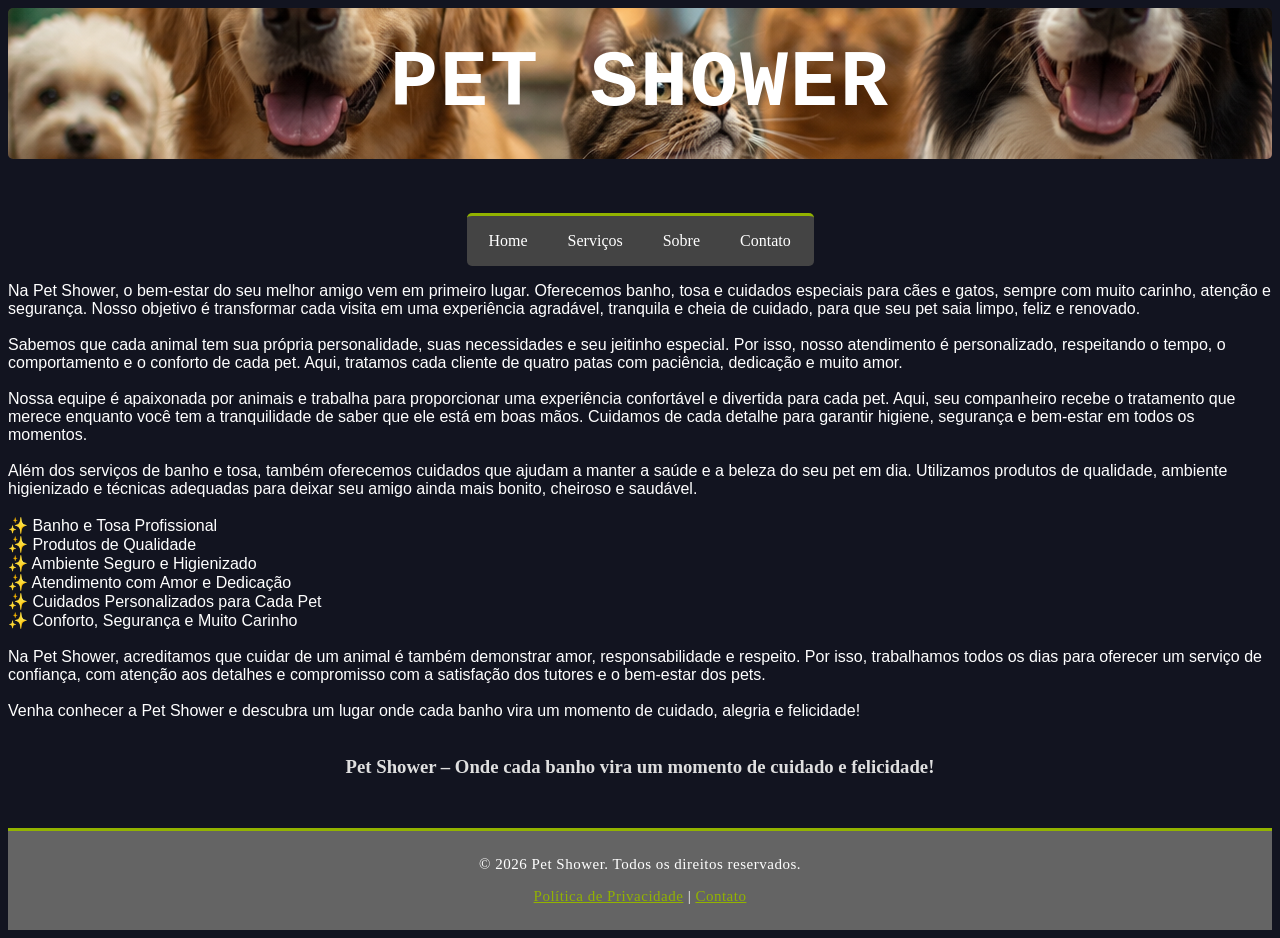
<file: index.html>
<html>
    <head>
        <title>Pet Shower</title>
        <meta charset="utf-8">
        <link rel="stylesheet" href="stylehome.css">
    </head>
    <body bgcolor="1231432">
        <h1 id="titulo">Pet Shower</h1>
        <ul id="menu">
			<li id="menu-item"><a href="index.html">Home</a></li>
            <li id="menu-item"><a href="Servicos.html">Serviços</a></li>
			<li id="menu-item"><a href="Sobre.html">Sobre</a></li>
			<li id="menu-item"><a href="Contato.html">Contato</a></li>
		</ul>
        <p class="Text">Na Pet Shower, o bem-estar do seu melhor amigo vem em primeiro lugar. Oferecemos banho, tosa e cuidados especiais para cães e gatos, sempre com muito carinho, atenção e segurança. Nosso objetivo é transformar cada visita em uma experiência agradável, tranquila e cheia de cuidado, para que seu pet saia limpo, feliz e renovado.<br><br>
Sabemos que cada animal tem sua própria personalidade, suas necessidades e seu jeitinho especial. Por isso, nosso atendimento é personalizado, respeitando o tempo, o comportamento e o conforto de cada pet. Aqui, tratamos cada cliente de quatro patas com paciência, dedicação e muito amor.<br><br>
Nossa equipe é apaixonada por animais e trabalha para proporcionar uma experiência confortável e divertida para cada pet. Aqui, seu companheiro recebe o tratamento que merece enquanto você tem a tranquilidade de saber que ele está em boas mãos. Cuidamos de cada detalhe para garantir higiene, segurança e bem-estar em todos os momentos.<br><br>
Além dos serviços de banho e tosa, também oferecemos cuidados que ajudam a manter a saúde e a beleza do seu pet em dia. Utilizamos produtos de qualidade, ambiente higienizado e técnicas adequadas para deixar seu amigo ainda mais bonito, cheiroso e saudável.<br><br>
✨ Banho e Tosa Profissional<br>
✨ Produtos de Qualidade<br>
✨ Ambiente Seguro e Higienizado<br>
✨ Atendimento com Amor e Dedicação<br>
✨ Cuidados Personalizados para Cada Pet<br>
✨ Conforto, Segurança e Muito Carinho<br><br>

Na Pet Shower, acreditamos que cuidar de um animal é também demonstrar amor, responsabilidade e respeito. Por isso, trabalhamos todos os dias para oferecer um serviço de confiança, com atenção aos detalhes e compromisso com a satisfação dos tutores e o bem-estar dos pets.<br><br>
Venha conhecer a Pet Shower e descubra um lugar onde cada banho vira um momento de cuidado, alegria e felicidade!<br><br>

<h3 id="pet"><center>Pet Shower – Onde cada banho vira um momento de cuidado e felicidade!</center></h3></p>
        <div class="rodape">
			<p>© 2026 Pet Shower. Todos os direitos reservados.</p>
			<p> <a href="Politica.html">Política de Privacidade</a> | <a href="Contato.html">Contato</a> </p>
		</div>
    </body>
</html>
</file>
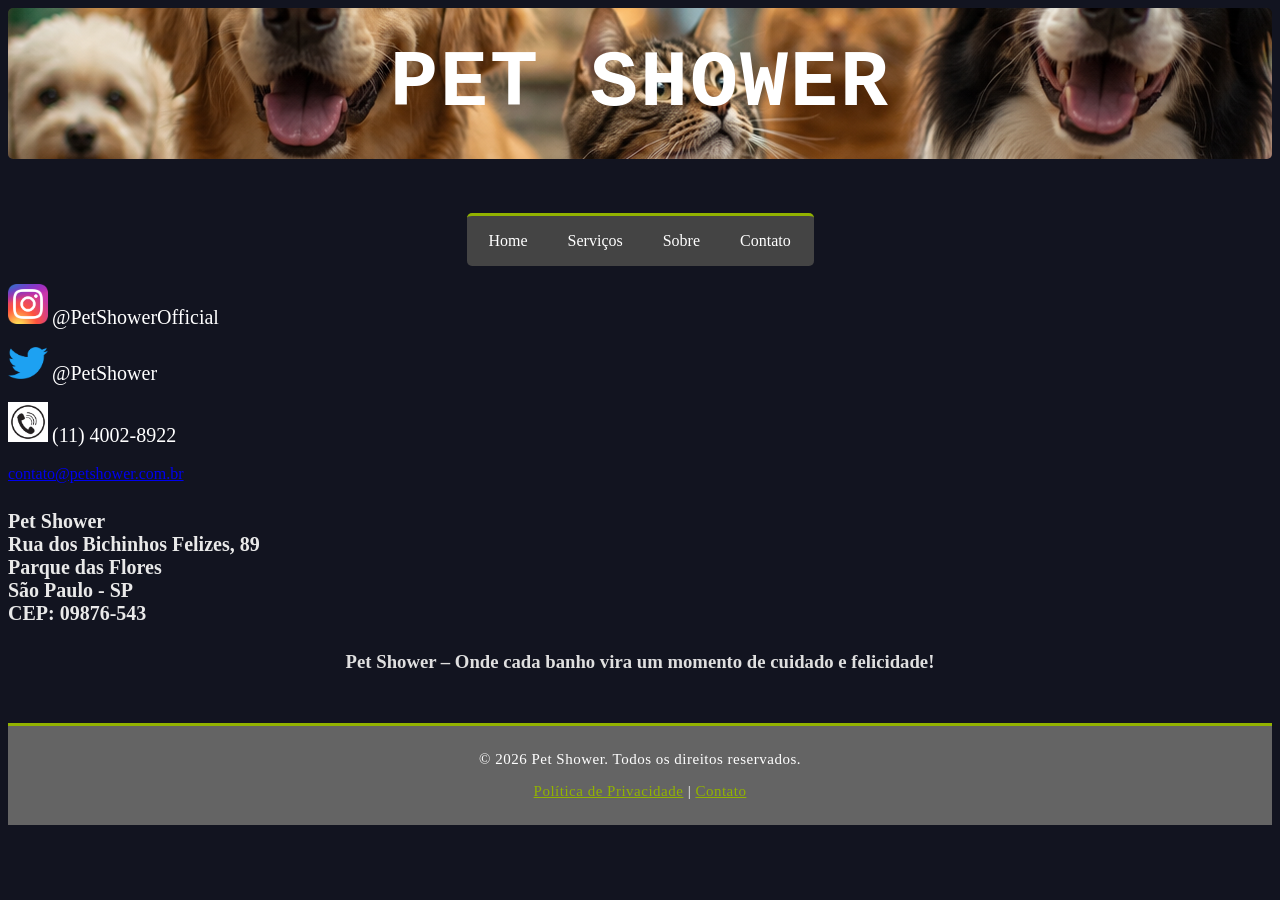
<file: Contato.html>
<html>
    <head>
        <title>Pet Shower</title>
        <meta charset="utf-8">
        <link rel="stylesheet" href="stylecontato.css">
    </head>
    <body bgcolor="1231432">
        <h1 id="titulo">Pet Shower</h1>
        <ul id="menu">
			<li id="menu-item"><a href="index.html">Home</a></li>
            <li id="menu-item"><a href="Servicos.html">Serviços</a></li>
			<li id="menu-item"><a href="Sobre.html">Sobre</a></li>
			<li id="menu-item"><a href="Contato.html">Contato</a></li>
		</ul><br>
        
        <div class="contato">
        <img src="instagram-logo.png" width="40">
        <span> @PetShowerOfficial </span>
        </div><br>
        <div class="contato">
        <img src="twitter-logo.png" width="40">
        <span> @PetShower</span>
        </div><br>
        <div class="contato">
        <img src="telefone.jpg" width="40">
        <span> (11) 4002-8922 </span>
        </div><br>

        <a href="#" id="email">contato@petshower.com.br</a>

        <h4 id="local">
        Pet Shower <br>
        Rua dos Bichinhos Felizes, 89 <br>
        Parque das Flores <br>
        São Paulo - SP <br>
        CEP: 09876-543 <br>
        </h4>

        <h3 id="pet"><center>Pet Shower – Onde cada banho vira um momento de cuidado e felicidade!</center></h3>
        <div class="rodape">
			<p>© 2026 Pet Shower. Todos os direitos reservados.</p>
			<p> <a href="Politica.html">Política de Privacidade</a> | <a href="Contato.html">Contato</a> </p>
		</div>
    </body>
</html>
</file>
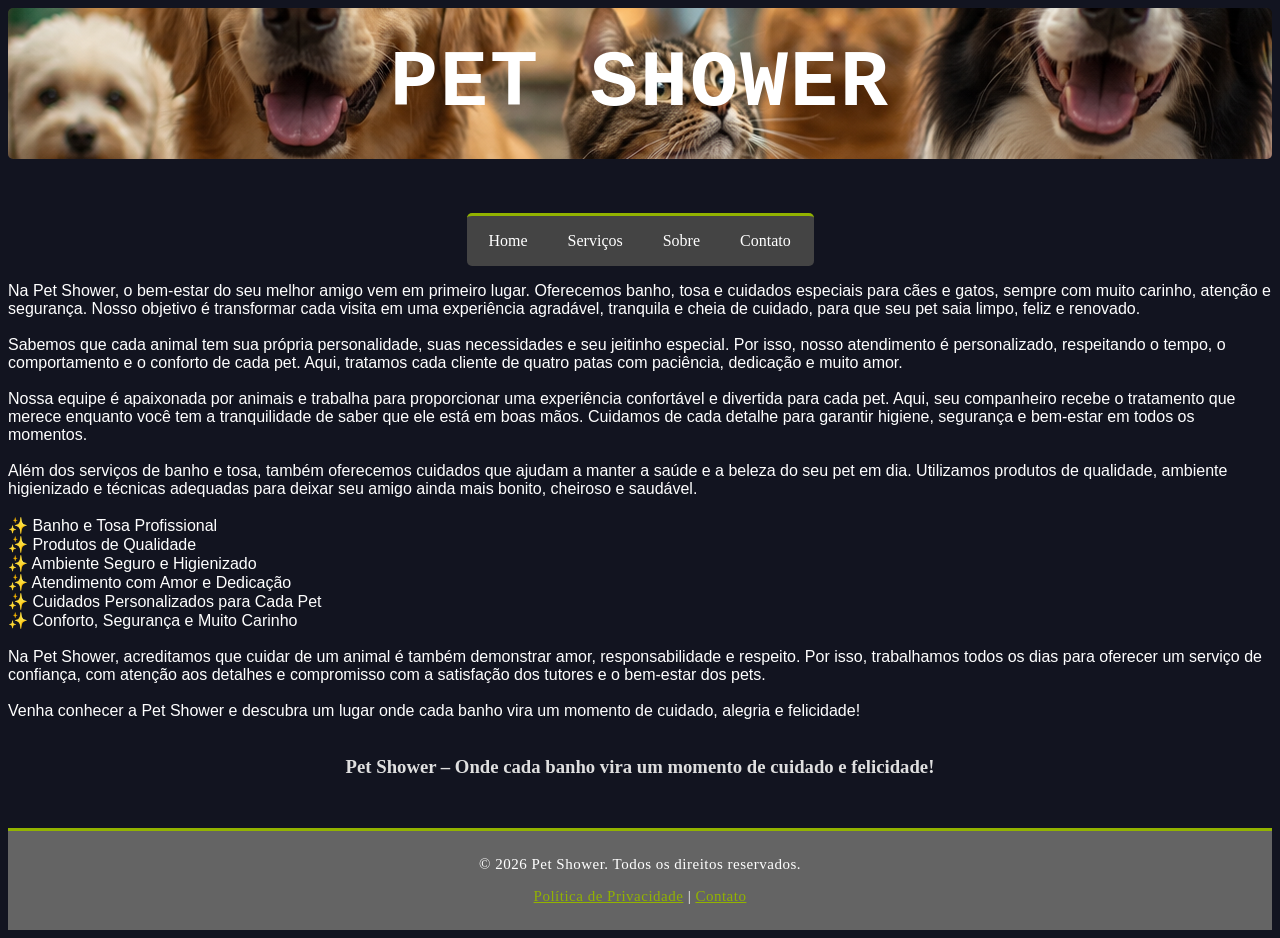
<file: Home.html>
<html>
    <head>
        <title>Pet Shower</title>
        <meta charset="utf-8">
        <link rel="stylesheet" href="stylehome.css">
    </head>
    <body bgcolor="1231432">
        <h1 id="titulo">Pet Shower</h1>
        <ul id="menu">
			<li id="menu-item"><a href="Home.html">Home</a></li>
            <li id="menu-item"><a href="Servicos.html">Serviços</a></li>
			<li id="menu-item"><a href="Sobre.html">Sobre</a></li>
			<li id="menu-item"><a href="Contato.html">Contato</a></li>
		</ul>
        <p class="Text">Na Pet Shower, o bem-estar do seu melhor amigo vem em primeiro lugar. Oferecemos banho, tosa e cuidados especiais para cães e gatos, sempre com muito carinho, atenção e segurança. Nosso objetivo é transformar cada visita em uma experiência agradável, tranquila e cheia de cuidado, para que seu pet saia limpo, feliz e renovado.<br><br>
Sabemos que cada animal tem sua própria personalidade, suas necessidades e seu jeitinho especial. Por isso, nosso atendimento é personalizado, respeitando o tempo, o comportamento e o conforto de cada pet. Aqui, tratamos cada cliente de quatro patas com paciência, dedicação e muito amor.<br><br>
Nossa equipe é apaixonada por animais e trabalha para proporcionar uma experiência confortável e divertida para cada pet. Aqui, seu companheiro recebe o tratamento que merece enquanto você tem a tranquilidade de saber que ele está em boas mãos. Cuidamos de cada detalhe para garantir higiene, segurança e bem-estar em todos os momentos.<br><br>
Além dos serviços de banho e tosa, também oferecemos cuidados que ajudam a manter a saúde e a beleza do seu pet em dia. Utilizamos produtos de qualidade, ambiente higienizado e técnicas adequadas para deixar seu amigo ainda mais bonito, cheiroso e saudável.<br><br>
✨ Banho e Tosa Profissional<br>
✨ Produtos de Qualidade<br>
✨ Ambiente Seguro e Higienizado<br>
✨ Atendimento com Amor e Dedicação<br>
✨ Cuidados Personalizados para Cada Pet<br>
✨ Conforto, Segurança e Muito Carinho<br><br>

Na Pet Shower, acreditamos que cuidar de um animal é também demonstrar amor, responsabilidade e respeito. Por isso, trabalhamos todos os dias para oferecer um serviço de confiança, com atenção aos detalhes e compromisso com a satisfação dos tutores e o bem-estar dos pets.<br><br>
Venha conhecer a Pet Shower e descubra um lugar onde cada banho vira um momento de cuidado, alegria e felicidade!<br><br>

<h3 id="pet"><center>Pet Shower – Onde cada banho vira um momento de cuidado e felicidade!</center></h3></p>
        <div class="rodape">
			<p>© 2026 Pet Shower. Todos os direitos reservados.</p>
			<p> <a href="Politica.html">Política de Privacidade</a> | <a href="Contato.html">Contato</a> </p>
		</div>
    </body>
</html>
</file>
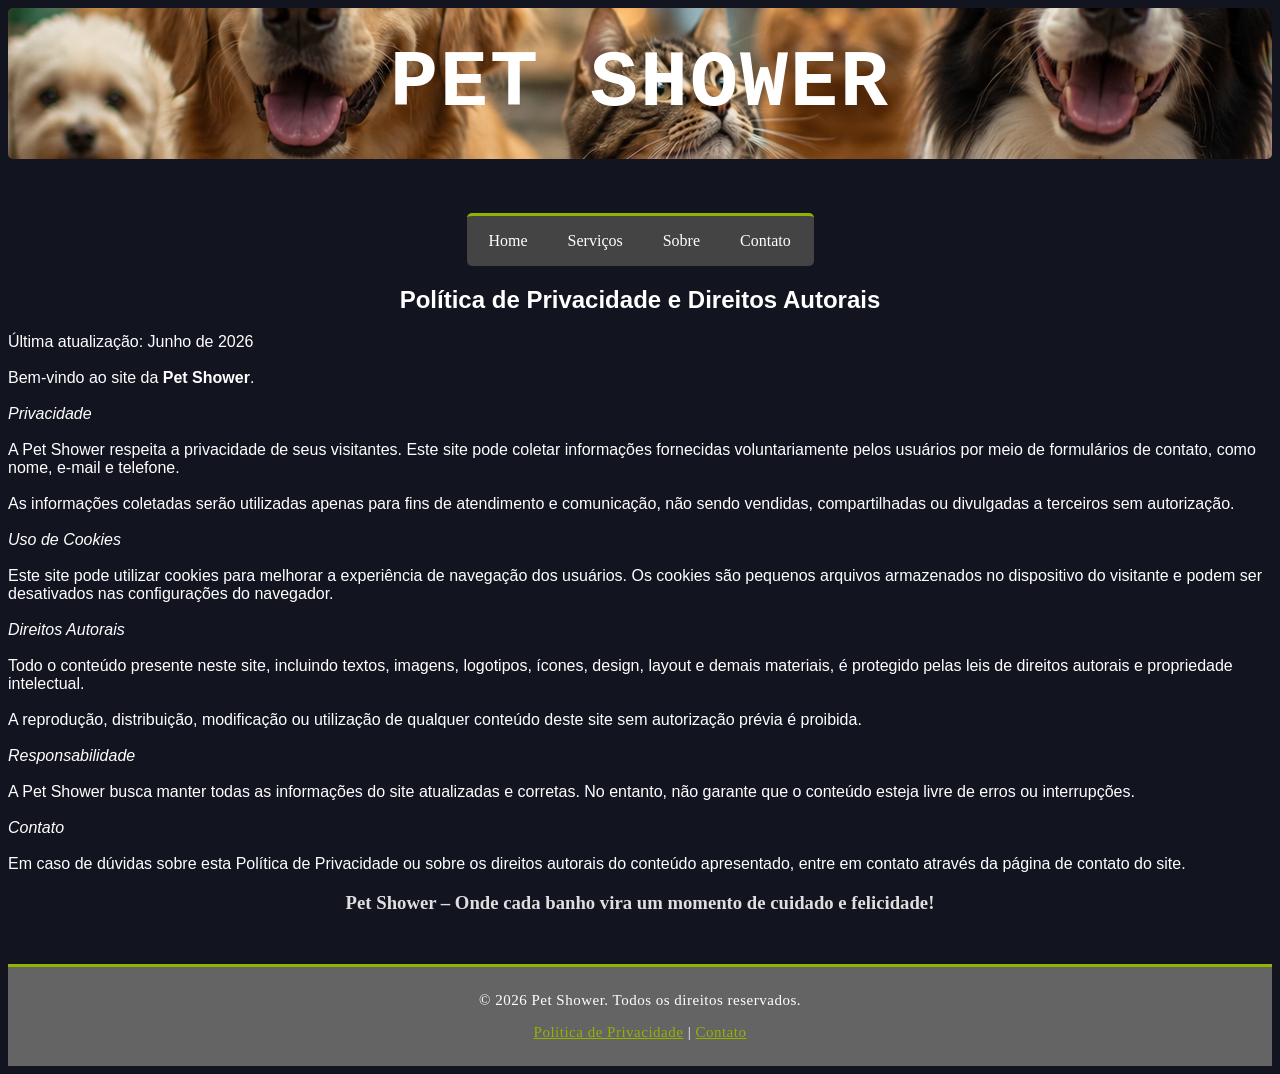
<file: Politica.html>
<html>
    <head>
        <title>Pet Shower</title>
        <meta charset="utf-8">
        <link rel="stylesheet" href="stylepolitica.css">
    </head>
    <body bgcolor="1231432">
        <h1 id="titulo">Pet Shower</h1>
        <ul id="menu">
			<li id="menu-item"><a href="index.html">Home</a></li>
            <li id="menu-item"><a href="Servicos.html">Serviços</a></li>
			<li id="menu-item"><a href="Sobre.html">Sobre</a></li>
			<li id="menu-item"><a href="Contato.html">Contato</a></li>
		</ul>
        <h2> Política de Privacidade e Direitos Autorais </h2>

        <p class="politica">
            Última atualização: Junho de 2026<br><br>
            Bem-vindo ao site da <b>Pet Shower</b>.<br><br>
            <i>Privacidade</i><br><br>
            A Pet Shower respeita a privacidade de seus visitantes. Este site pode coletar informações fornecidas voluntariamente pelos usuários por meio de formulários de contato, como nome, e-mail e telefone.<br><br>
            As informações coletadas serão utilizadas apenas para fins de atendimento e comunicação, não sendo vendidas, compartilhadas ou divulgadas a terceiros sem autorização.<br><br>
            <i>Uso de Cookies</i><br><br>
            Este site pode utilizar cookies para melhorar a experiência de navegação dos usuários. Os cookies são pequenos arquivos armazenados no dispositivo do visitante e podem ser desativados nas configurações do navegador.<br><br>
            <i>Direitos Autorais</i><br><br>
            Todo o conteúdo presente neste site, incluindo textos, imagens, logotipos, ícones, design, layout e demais materiais, é protegido pelas leis de direitos autorais e propriedade intelectual.<br><br>
            A reprodução, distribuição, modificação ou utilização de qualquer conteúdo deste site sem autorização prévia é proibida.<br><br>  
            <i>Responsabilidade</i><br><br>
            A Pet Shower busca manter todas as informações do site atualizadas e corretas. No entanto, não garante que o conteúdo esteja livre de erros ou interrupções.<br><br>
            <i>Contato</i><br><br>
            Em caso de dúvidas sobre esta Política de Privacidade ou sobre os direitos autorais do conteúdo apresentado, entre em contato através da página de contato do site.
        </p>

<h3 id="pet"><center>Pet Shower – Onde cada banho vira um momento de cuidado e felicidade!</center></h3></p>
        <div class="rodape">
			<p>© 2026 Pet Shower. Todos os direitos reservados.</p>
			<p> <a href="Politica.html">Política de Privacidade</a> | <a href="Contato.html">Contato</a> </p>
		</div>
    </body>
</html>
</file>
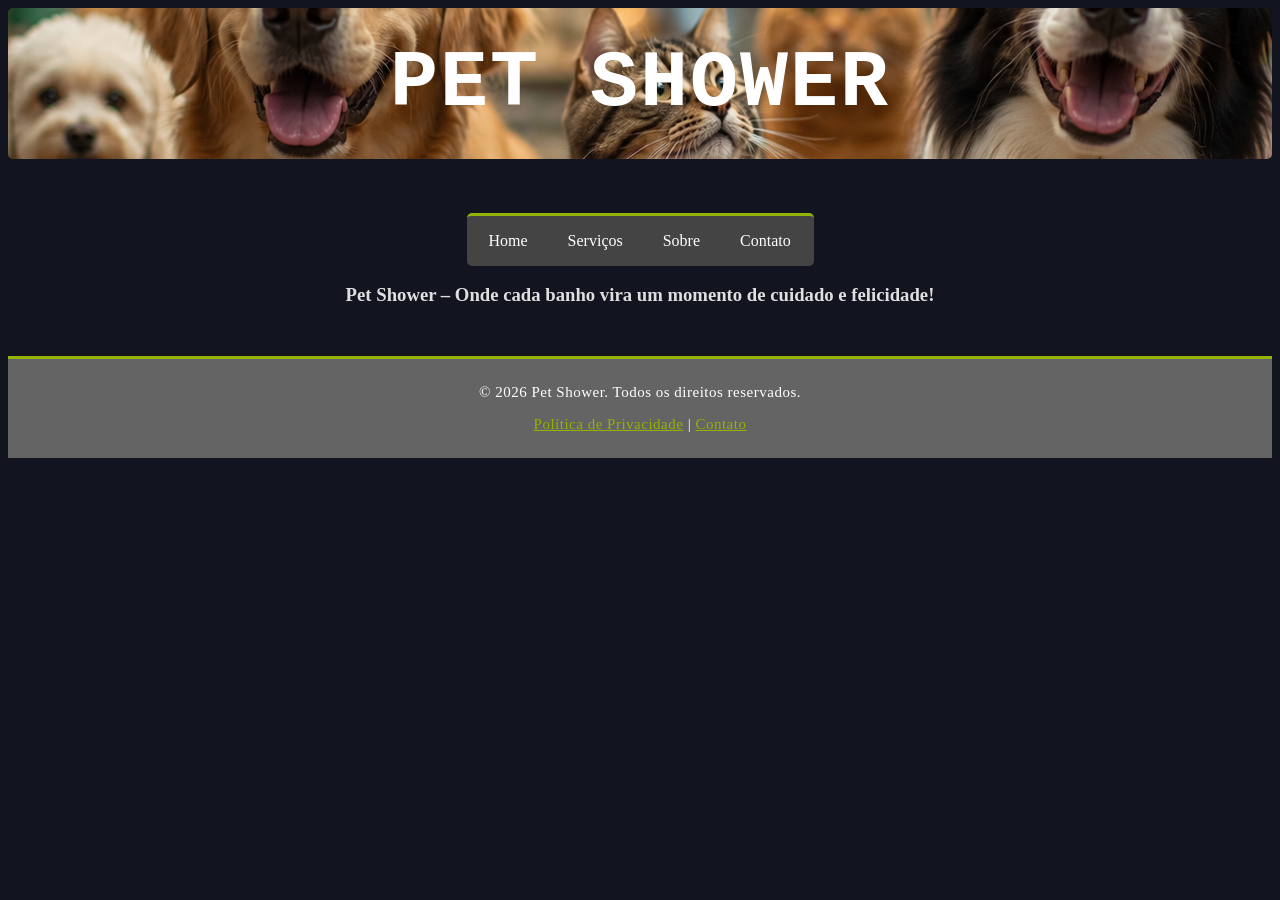
<file: Servicos.html>
<html>
    <head>
        <title>Pet Shower</title>
        <meta charset="utf-8">
        <link rel="stylesheet" href="styleservicos.css">
    </head>
    <body bgcolor="1231432">
        <h1 id="titulo">Pet Shower</h1>
        <ul id="menu">
			<li id="menu-item"><a href="index.html">Home</a></li>
            <li id="menu-item"><a href="Servicos.html">Serviços</a></li>
			<li id="menu-item"><a href="Sobre.html">Sobre</a></li>
			<li id="menu-item"><a href="Contato.html">Contato</a></li>
		</ul>

        

<h3 id="pet"><center>Pet Shower – Onde cada banho vira um momento de cuidado e felicidade!</center></h3></p>
        <div class="rodape">
			<p>© 2026 Pet Shower. Todos os direitos reservados.</p>
			<p> <a href="Politica.html">Política de Privacidade</a> | <a href="Contato.html">Contato</a> </p>
		</div>
    </body>
</html>
</file>
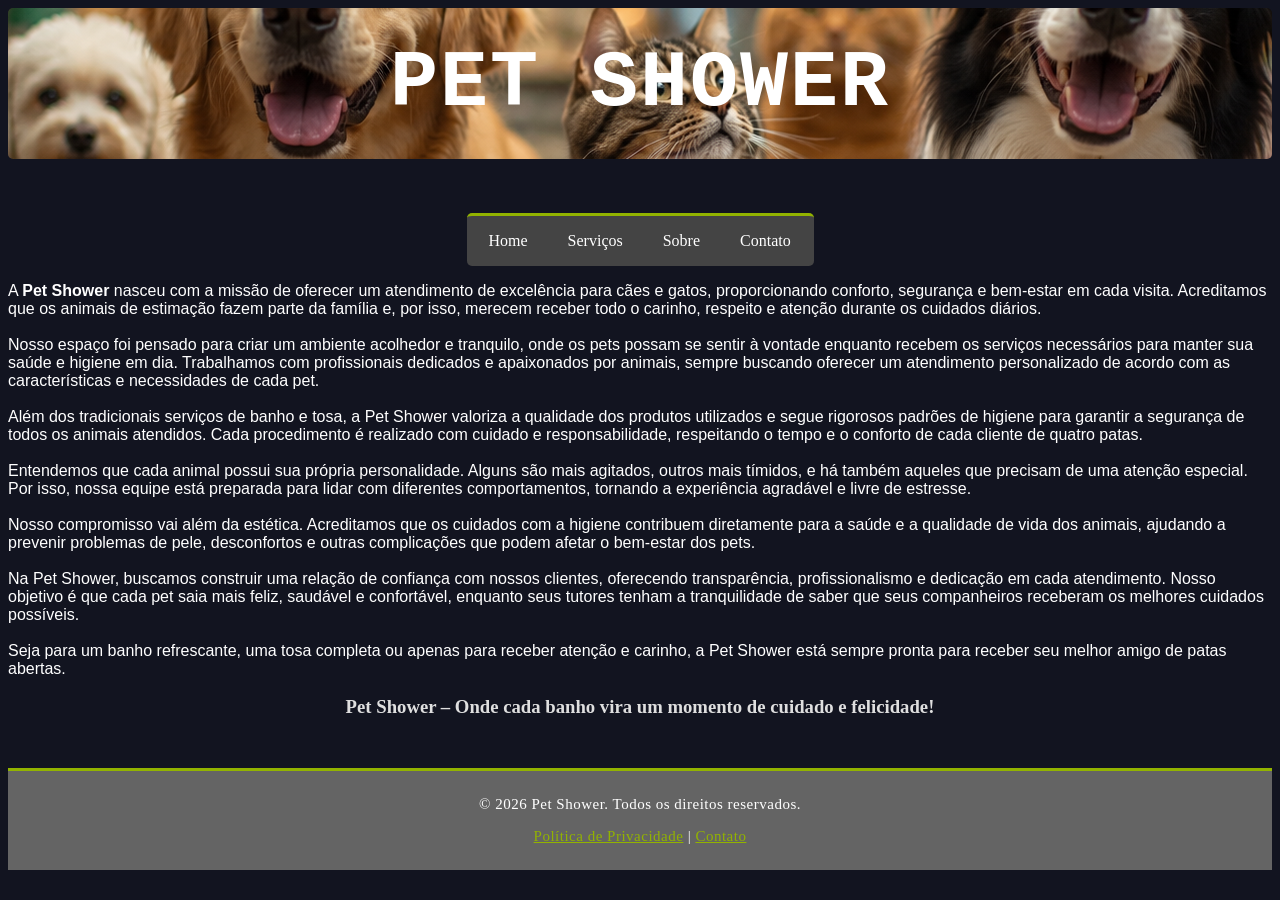
<file: Sobre.html>
<html>
    <head>
        <title>Pet Shower</title>
        <meta charset="utf-8">
        <link rel="stylesheet" href="stylesobre.css">
    </head>
    <body bgcolor="1231432">
        <h1 id="titulo">Pet Shower</h1>
        <ul id="menu">
			<li id="menu-item"><a href="index.html">Home</a></li>
            <li id="menu-item"><a href="Servicos.html">Serviços</a></li>
			<li id="menu-item"><a href="Sobre.html">Sobre</a></li>
			<li id="menu-item"><a href="Contato.html">Contato</a></li>
		</ul>
        <p class="Text">A <b>Pet Shower</b> nasceu com a missão de oferecer um atendimento de excelência para cães e gatos, proporcionando conforto, segurança e bem-estar em cada visita. Acreditamos que os animais de estimação fazem parte da família e, por isso, merecem receber todo o carinho, respeito e atenção durante os cuidados diários.<br><br>
Nosso espaço foi pensado para criar um ambiente acolhedor e tranquilo, onde os pets possam se sentir à vontade enquanto recebem os serviços necessários para manter sua saúde e higiene em dia. Trabalhamos com profissionais dedicados e apaixonados por animais, sempre buscando oferecer um atendimento personalizado de acordo com as características e necessidades de cada pet.<br><br>
Além dos tradicionais serviços de banho e tosa, a Pet Shower valoriza a qualidade dos produtos utilizados e segue rigorosos padrões de higiene para garantir a segurança de todos os animais atendidos. Cada procedimento é realizado com cuidado e responsabilidade, respeitando o tempo e o conforto de cada cliente de quatro patas.<br><br>
Entendemos que cada animal possui sua própria personalidade. Alguns são mais agitados, outros mais tímidos, e há também aqueles que precisam de uma atenção especial. Por isso, nossa equipe está preparada para lidar com diferentes comportamentos, tornando a experiência agradável e livre de estresse.<br><br>
Nosso compromisso vai além da estética. Acreditamos que os cuidados com a higiene contribuem diretamente para a saúde e a qualidade de vida dos animais, ajudando a prevenir problemas de pele, desconfortos e outras complicações que podem afetar o bem-estar dos pets.<br><br>
Na Pet Shower, buscamos construir uma relação de confiança com nossos clientes, oferecendo transparência, profissionalismo e dedicação em cada atendimento. Nosso objetivo é que cada pet saia mais feliz, saudável e confortável, enquanto seus tutores tenham a tranquilidade de saber que seus companheiros receberam os melhores cuidados possíveis.<br><br>
Seja para um banho refrescante, uma tosa completa ou apenas para receber atenção e carinho, a Pet Shower está sempre pronta para receber seu melhor amigo de patas abertas.<br>
<h3 id="pet"><center>Pet Shower – Onde cada banho vira um momento de cuidado e felicidade!</center></h3></p>
        <div class="rodape">
			<p>© 2026 Pet Shower. Todos os direitos reservados.</p>
			<p> <a href="Politica.html">Política de Privacidade</a> | <a href="Contato.html">Contato</a> </p>
		</div>
    </body>
</html>
</file>
<file: stylehome.css>
#titulo {
    background-image: url(Banner.png);
	color: white;
	padding: 30px;
	text-align: center;
	text-transform: uppercase;
	letter-spacing: 2px;
    border-radius: 5px;
    font-family: Courier New;
    font-size: 80px;
}

#menu {
    list-style: none;
    padding: 2px;
    background-color: #444444;
    overflow: hidden;
    border-radius: 5px;
    border-top: 3px solid rgb(146, 179, 0);
    width: 343px;
    margin: 0 auto;
}

#menu-item {
    float: left;
    color: white;
    padding: 14px 20px;
    cursor: pointer;
}

#menu-item a {
    color: white;
    text-decoration: none;
}

#menu-item:hover {
    background-color: #292929;
}

.Text {
	color: white;
	font-family: 'Franklin Gothic Medium', 'Arial Narrow', Arial, sans-serif;
}

#pet {
    color: rgb(223, 223, 223);
}

.rodape {
    background-color: #646464;
    color: white;
    text-align: center;
    padding: 10px;
    margin-top: 50px;
    font-size: 15px;
    letter-spacing: 0.5px;
    border-top: 3px solid rgb(146, 179, 0);
}

.rodape a {
    color: rgb(146, 179, 0);
}

.rodape a:hover {
    color: rgb(106, 129, 1);
    text-decoration: underline;
}
</file>
<file: stylecontato.css>
#titulo {
    background-image: url(Banner.png);
	color: white;
	padding: 30px;
	text-align: center;
	text-transform: uppercase;
	letter-spacing: 2px;
    border-radius: 5px;
    font-family: Courier New;
    font-size: 80px;
}

#menu {
    list-style: none;
    padding: 2px;
    background-color: #444444;
    overflow: hidden;
    border-radius: 5px;
    border-top: 3px solid rgb(146, 179, 0);
    width: 343px;
    margin: 0 auto;
}

#menu-item {
    float: left;
    color: white;
    padding: 14px 20px;
    cursor: pointer;
}

#menu-item a {
    color: white;
    text-decoration: none;
}

#menu-item:hover {
    background-color: #292929;
}

.contato span {
    color: white;
    font-size: 20px;
}

#pet {
    color: rgb(223, 223, 223);
}

.rodape {
    background-color: #646464;
    color: white;
    text-align: center;
    padding: 10px;
    margin-top: 50px;
    font-size: 15px;
    letter-spacing: 0.5px;
    border-top: 3px solid rgb(146, 179, 0);
}

.rodape a {
    color: rgb(146, 179, 0);
}

.rodape a:hover {
    color: rgb(106, 129, 1);
    text-decoration: underline;
}

.email {
    font-size: 18px;
}

#local {
    color: rgb(233, 233, 233);
    font-size: 20px;
}
</file>
<file: stylepolitica.css>
#titulo {
    background-image: url(Banner.png);
	color: white;
	padding: 30px;
	text-align: center;
	text-transform: uppercase;
	letter-spacing: 2px;
    border-radius: 5px;
    font-family: Courier New;
    font-size: 80px;
}

#menu {
    list-style: none;
    padding: 2px;
    background-color: #444444;
    overflow: hidden;
    border-radius: 5px;
    border-top: 3px solid rgb(146, 179, 0);
    width: 343px;
    margin: 0 auto;
}

#menu-item {
    float: left;
    color: white;
    padding: 14px 20px;
    cursor: pointer;
}

#menu-item a {
    color: white;
    text-decoration: none;
}

#menu-item:hover {
    background-color: #292929;
}

.politica {
	color: white;
	font-family: 'Franklin Gothic Medium', 'Arial Narrow', Arial, sans-serif;
}

h2 {
    text-align: center;
    color: white;
    font-family: 'Lucida Sans', 'Lucida Sans Regular', 'Lucida Grande', 'Lucida Sans Unicode', Geneva, Verdana, sans-serif ;
}

#pet {
    color: rgb(223, 223, 223);
}

.rodape {
    background-color: #646464;
    color: white;
    text-align: center;
    padding: 10px;
    margin-top: 50px;
    font-size: 15px;
    letter-spacing: 0.5px;
    border-top: 3px solid rgb(146, 179, 0);
}

.rodape a {
    color: rgb(146, 179, 0);
}

.rodape a:hover {
    color: rgb(106, 129, 1);
    text-decoration: underline;
}
</file>
<file: styleservicos.css>
#titulo {
    background-image: url(Banner.png);
	color: white;
	padding: 30px;
	text-align: center;
	text-transform: uppercase;
	letter-spacing: 2px;
    border-radius: 5px;
    font-family: Courier New;
    font-size: 80px;
}

#menu {
    list-style: none;
    padding: 2px;
    background-color: #444444;
    overflow: hidden;
    border-radius: 5px;
    border-top: 3px solid rgb(146, 179, 0);
    width: 343px;
    margin: 0 auto;
}

#menu-item {
    float: left;
    color: white;
    padding: 14px 20px;
    cursor: pointer;
}

#menu-item a {
    color: white;
    text-decoration: none;
}

#menu-item:hover {
    background-color: #292929;
}

.Text {
	color: white;
	font-family: 'Franklin Gothic Medium', 'Arial Narrow', Arial, sans-serif;
}

#pet {
    color: rgb(223, 223, 223);
}

.rodape {
    background-color: #646464;
    color: white;
    text-align: center;
    padding: 10px;
    margin-top: 50px;
    font-size: 15px;
    letter-spacing: 0.5px;
    border-top: 3px solid rgb(146, 179, 0);
}

.rodape a {
    color: rgb(146, 179, 0);
}

.rodape a:hover {
    color: rgb(106, 129, 1);
    text-decoration: underline;
}
</file>
<file: stylesobre.css>
#titulo {
    background-image: url(Banner.png);
	color: white;
	padding: 30px;
	text-align: center;
	text-transform: uppercase;
	letter-spacing: 2px;
    border-radius: 5px;
    font-family: Courier New;
    font-size: 80px;
}

#menu {
    list-style: none;
    padding: 2px;
    background-color: #444444;
    overflow: hidden;
    border-radius: 5px;
    border-top: 3px solid rgb(146, 179, 0);
    width: 343px;
    margin: 0 auto;
}

#menu-item {
    float: left;
    color: white;
    padding: 14px 20px;
    cursor: pointer;
}

#menu-item a {
    color: white;
    text-decoration: none;
}

#menu-item:hover {
    background-color: #292929;
}

.Text {
	color: white;
	font-family: 'Franklin Gothic Medium', 'Arial Narrow', Arial, sans-serif;
}

#pet {
    color: rgb(223, 223, 223);
}

.rodape {
    background-color: #646464;
    color: white;
    text-align: center;
    padding: 10px;
    margin-top: 50px;
    font-size: 15px;
    letter-spacing: 0.5px;
    border-top: 3px solid rgb(146, 179, 0);
}

.rodape a {
    color: rgb(146, 179, 0);
}

.rodape a:hover {
    color: rgb(106, 129, 1);
    text-decoration: underline;
}
</file>
